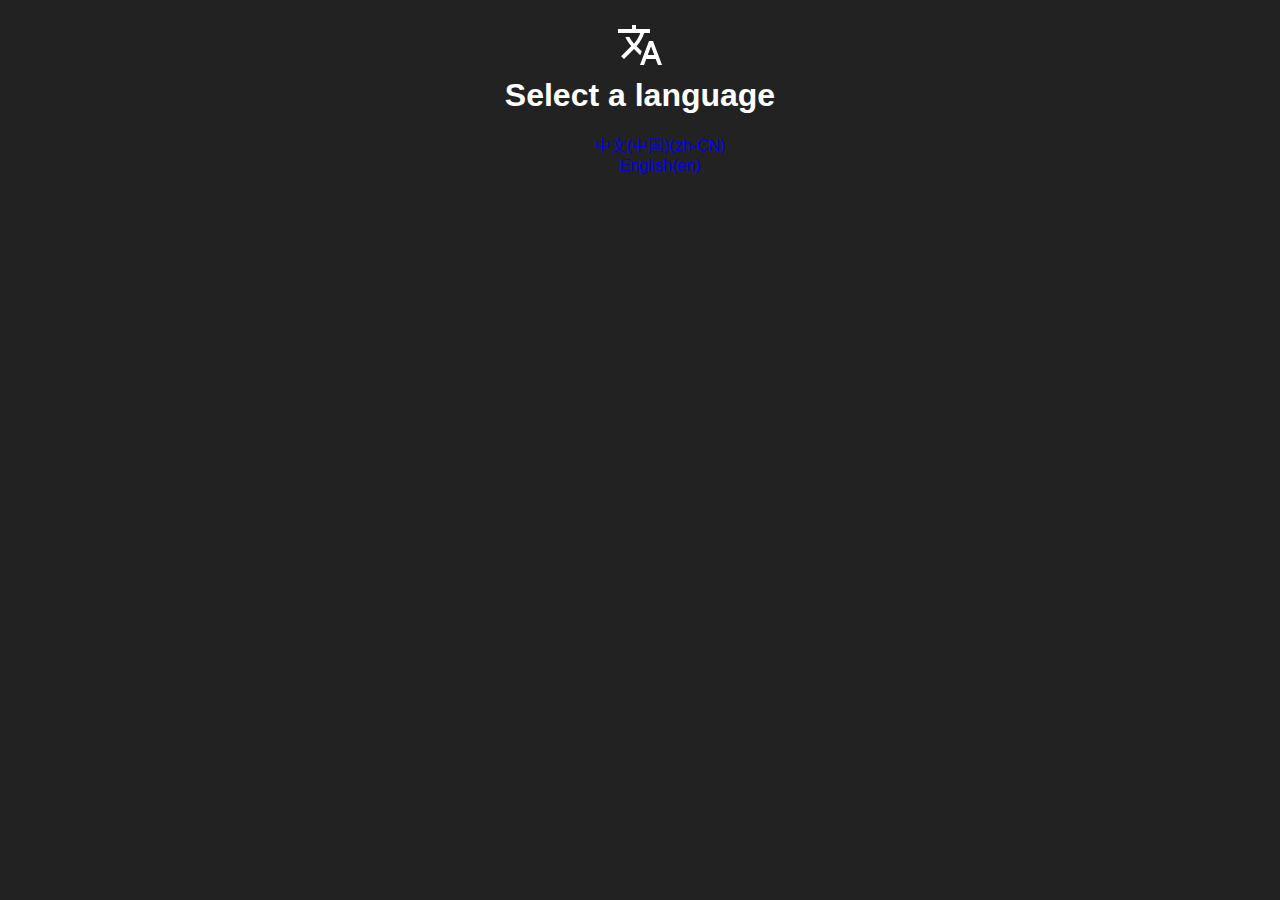
<file: index.html>
<!doctype html>
<html>
	<head>
		<meta charset="utf-8"/>
		<title>Plastic Design</title>
		<link rel="stylesheet" href="/css/eukaryotes.css"/>
		<link rel="stylesheet" href="/css/jellyfish.css"/>
		<!-- Global site tag (gtag.js) - Google Analytics -->
<script async src="https://www.googletagmanager.com/gtag/js?id=UA-123942398-1"></script>
<script>
  window.dataLayer = window.dataLayer || [];
  function gtag(){dataLayer.push(arguments);}
  gtag('js', new Date());

  gtag('config', 'UA-123942398-1');
</script>
	</head>
<body class="dark-dark-gray-b" style="text-align: center">
	<h1><img src="/image/language.svg" alt="لغة/语言/Language/Langue/язык/Idioma" title="لغة/语言/Language/Langue/язык/Idioma"/><br/>Select a language</h1>
	<ul class="no-list">
		<li><a href="zh_cn/index.html">中文(中国)(zh-CN)</a></li>
		<li><a href="en/index.html">English(en)</a></li>
	</ul>
</body>
</html>
</file>
<file: css/eukaryotes.css>
/*
*Plastic Design
*Eukaryotes CSS Library v0.0.1_pre
*https://pd.mhwco.org/en/design/eukaryotes
*Copyright(c)MHW Cooperation Organization
*Released Under MIT License
*https://pd.mhwco.org/en/copyright
*View on GitHub
*https://github.com/mhwco/plastic-design
*/
@media (max-width: 600px){
	.title-bar>nav:last-of-type>button {
		width: 30px;
		height: 30px;
	}
/*
	.col-1,.col-2,.col-3,.col-4,.col-5,.col-6,.col-7,.col-8,.col-9,.col-9,.col-10,.col-11,.col-12{
		width: 80%;
	}
*/
	.linear-h{
		flex-direction: column;
	}
	.title-bar>nav:first-of-type{
		display: none;
	}
}
@media(min-width:600px){
	.linear-h{
		flex-direction: row;
	}
	.col-1 {
		width:8.33%;
	}
	.col-2{
		width:16.66%;
	}
	.col-3{
		width:25%;
	}
	.col-4{
		width:33.33%;
	}
	.col-5{
		width:41.66%;
	}
	.col-6{
		width:50%;
	}
	.col-7{
		width:58.33%;
	}
	.col-8{
		width:66.66%;
	}
	.col-9{
		width:75%;
	}
	.col-10{
		width:83.33%;
	}
	.col-11{
		width:91.66%;
	}
	.col-12{
		width:100%;
	}
}
@media(max-width:480px){
	.title-bar>nav:first-of-type {
		display: none;
	}
}
@media(min-width:840px){
	.full-section {
		flex-direction: row;
	}
	.title-self{
		font-size:36px;
		font-weight: bold;
	}
	.full-section-content {
		max-width: 40%;
	}
}

@media (max-width: 840px){
	.title-self{
		font-size:24px;
		font-weight: normal;
	}
	.full-section {
		flex-direction: column;
	}
	.full-section-content {
		max-width: 75%;
	}
	.full-section > *{
		text-align: center;
	}
}
body {
	margin:0;
}
button{
	background: none;
	padding:none;
	border:none;
}
.title-bar {
	position: fixed;
	width:100%;
	height: 60px;
	display: flex;
	align-items: center;
	flex-direction: row;
}

.title-bar > .title-bar-icon {
	height:50px;
	margin:5px;
	float:left;
}

.title-bar > .title-self {
	margin:5px;
	float:left;
}

.title-bar>nav:first-of-type {
	margin:0 24px;
	float:left;
}

.title-bar-nav-item {
	margin:12px;
}

.title-bar>nav:last-of-type>button {
	width:50px;
	height: 50px;
}

.title-bar>nav:last-of-type {
	position: absolute;
	right:0;
	margin: 0 5px;
	float:right;
}

.linear-h{
/*	box-sizing: border-box;*/
	width:100%;
	display:flex;
	justify-content: space-around;
	margin: 10px 0;
}
.full-section {
	display:flex;
/*	width:100%;*/
	min-height:400px;
	align-items: center;
	justify-content: space-around;
	padding: 10px;
}

/*
.main {
	padding-top: 60px;
}
*/

.full-section-content-img {
	width:100%;
}

.card {
	border:solid rgba(0,0,0,0.70) 1px;
}

.col{
	margin: 4px;
}
.card-image{
	width: 150px;
	margin-right: 4px;
}

.card-h {
	margin:4px;
	border-bottom: solid rgba(0,0,0,0.70);
}

.inner-card {
	min-height: 150px;
	margin:4px;
	display:flex;
	align-items: center;
	flex-direction: row;
/*	justify-content:space-around;*/
}

.section-title {
	padding-left:4px;
}

button,.button {
	border-radius: 4px;
	display: inline-block;
	font-size: 16px;
	height: 32px;
	line-height: 32px;
	padding: 0 16px;
	margin: 10px 0;
}

#footer {
	min-height:210px;
	width:100%;
	box-sizing:content-box;
}
.footer-logo{
	padding:32px;
	width:auto;
	height: 60px;
}
.footer-link {
	color: white;
	padding-right: 20px;
}

.innerlink {
	padding-left: 32px;
}

.sociallink {
	padding-left: 32px;
}

.copyright {
	margin-left:32px;
}

.dialog {
	position: fixed;
	z-index: 500;
	width:300px;
	padding: 8px;
}

.dialog>h2 {
	font-size:18px;
}

.dialog-func>input[type="text"]{
	display: block;
	width: 100%;
	height: 24px;
}

.dialog-func>select {
	margin: 4px 0;
}

.dialog-func>ul {
	list-style-type: none;
	padding: 0;
}

.dialog-func>ul>li,.drawer-group>ul>li{
	padding: 8px 4px;
}

.dialog-func>ul>li[selected]{
	border:solid 1px #00a0e9;
}
.left-top {
	left:4px;
	top:4px
}
.center-top {
	left:0;
	right:0;
	margin:auto!important;
	top:4px;
}
.right-top {
	right:4px;
	top:4px;
}
.left-center {
	left:4px;
	top:0;
	bottom:0;
	margin:auto!important;
}
.center-center {
	left:0;
	right:0;
	margin:auto!important;
	top:0;
	bottom:0;
}
.right-center {
	right:4px;
	top:0;
	bottom:0;
	margin:auto!important;
}
.left-bottom {
	left:4px;
	bottom:4px
}
.center-bottom {
	left:0;
	right:0;
	margin:auto!important;
	bottom:4px;
}
.right-bottom {
	right:4px;
	bottom:4px;
}
#mask {
	position: fixed;
	width:100%;
	height:100%;
	z-index:400;
	background-color: rgba(0,0,0,0.50);
}

.dialog-button {
	border-radius: 4px;
	display: inline-block;
	font-size: 16px;
	height: 36px;
	line-height: 36px;
	padding: 0 16px;
	margin: 0 2px;
	cursor: pointer;
}

.dialog-positive {
/*
	position: absolute;
	bottom:0;
	right:0;
*/
}

.positive-and-negative-botton-container {
/*
	position: absolute;
	bottom:0;
	right:4px;
*/
	float: right;
}

.neutral-botton-container {
/*
	position: absolute;
	bottom:0;
	left:4px;
*/
	float: left;
}

.dialog-button-container {
	margin-top: 4px;
}

.drawer {
	position: fixed;
	width:240px;
	height: 100%;
	z-index: 500;
	overflow-y: scroll;
}

.drawer-header {
	width: 100%;
}

.drawer-header-bg {
	
}

.drawer-header-bg>img {
	width:100%;
}

.drawer-icon {
	position: absolute;
	top:8px;
	right:8px;
	width:64px;
}

.drawer-header>h2 {
	margin: 0 8px;
	font-size: 24px;
	font-weight: bold;
}

.drawer-menu {
	margin: 8px;
}

.drawer-group>h3 {
	margin:0;
	font-size: 16px;
	font-weight: normal;
}

.drawer-group {
	
}

.drawer-group>ul {
	list-style: none;
	padding: 0;
}

.title-bar>nav:last-of-type>button>img {
	width:100%;
}
</file>
<file: css/jellyfish.css>
/*
*Plastic Design
*Jellyfish CSS Library v0.0.1_pre
*https://pd.mhwco.org/en/design/jellyfish
*Copyright(c)MHW Cooperation Organization
*Released Under MIT License
*https://pd.mhwco.org/en/copyright
*View on GitHub
*https://github.com/mhwco/plastic-design
*/
/*pre-definitions start*/
body {
	font-family: Arial, Helvetica, sans-serif;
}

a,.title-bar > .title-self {
	text-decoration: none;
}

a:hover{
	text-decoration-line: underline;
}

a:active{
	text-decoration-line: none;
}
/*pre-definitions end*/
/*text sizing start*/
.extra-small-content {
	font-size: 12px;
}

.small-content {
	font-size: 14px;
}

.content {
	font-size: 16px;
}

.large-content {
	font-size:18px;
}

.extra-large-content {
	font-size: 20px;
}
/*text sizing end*/
/*colour start*/
.green-b,.dialog-positive{
	color:#fff;
	background: #00c853;
}

.blue-b{
	color:#fff;
	background: #00a0e9;
}

.pink-b{
	color:#fff;
	background: #f06;
}

.orange-b{
	color:#fff;
	background: #f93;
}

.black-b {
	color:#fff;
	background-color:#000;
}

.dark-dark-gray-b{
	color:#fff;
	background-color:#222;
}

.dark-gray-b {
	color:#fff;
	background-color:#555;
}

.gray-b {
	color:#000;
	background-color:#888;
}

.light-gray-b {
	color:#000;
	background-color:#bbb;
}

.light-light-gray-b,.dialog-negative {
	color:#000;
	background-color:#eee;
}

.white-b,.dialog,.drawer {
	color:#000;
	background-color:#fff;
}
/*colour end*/
/*shadow start*/
.dialog,.drawer {
	box-shadow:0 0 24px #000;
}
.plus-shadow,.r-shadow:hover {
	box-shadow:0 0 16px #000;
}

.extra-shadow,.r-s-shadow:hover,.dialog-button:hover {
	box-shadow:0 0 10px #000;
}

.shadow , .r-shadow, .r-s-shadow,.dialog-button,.r-shadow:active,.r-s-shadow:active,.dialog-button:active,.r-no-shadow:hover,.dialog-func>ul>li:hover,.drawer-group>ul>li:hover{
	box-shadow:0 0 4px #000;
	transition:box-shadow 0.2s;
}

.micro-shadow,.dialog-func>ul>li[selected] {
	box-shadow:0 0 2px #000;
}

.no-shadow,.r-no-shadow,.r-no-shadow:active,.dialog-func>ul>li,.dialog-func>ul>li:active,.drawer-group>ul>li,.drawer-group>ul>li:active{
	box-shadow: none;
	transition:box-shadow 0.2s;
}
/*shadow end*/
/*radius start*/
.big-big-radius,.drawer-icon {
	border-radius:8px;
}

.big-radius {
	border-radius:6px;
}

.radius,.dialog {
	border-radius:4px;
}

.small-radius,.dialog-func>ul>li {
	border-radius:2px;
}

.no-radius {
	border-radius:none;
}
/*radius end*/
.no-list {
	list-style-type: none;
}

.drawer-icon {
	border:solid 4px #fff;
}



.drawer-group>h3 {
	border-bottom: solid 2px rgba(0,0,0,0.50)
}
</file>
